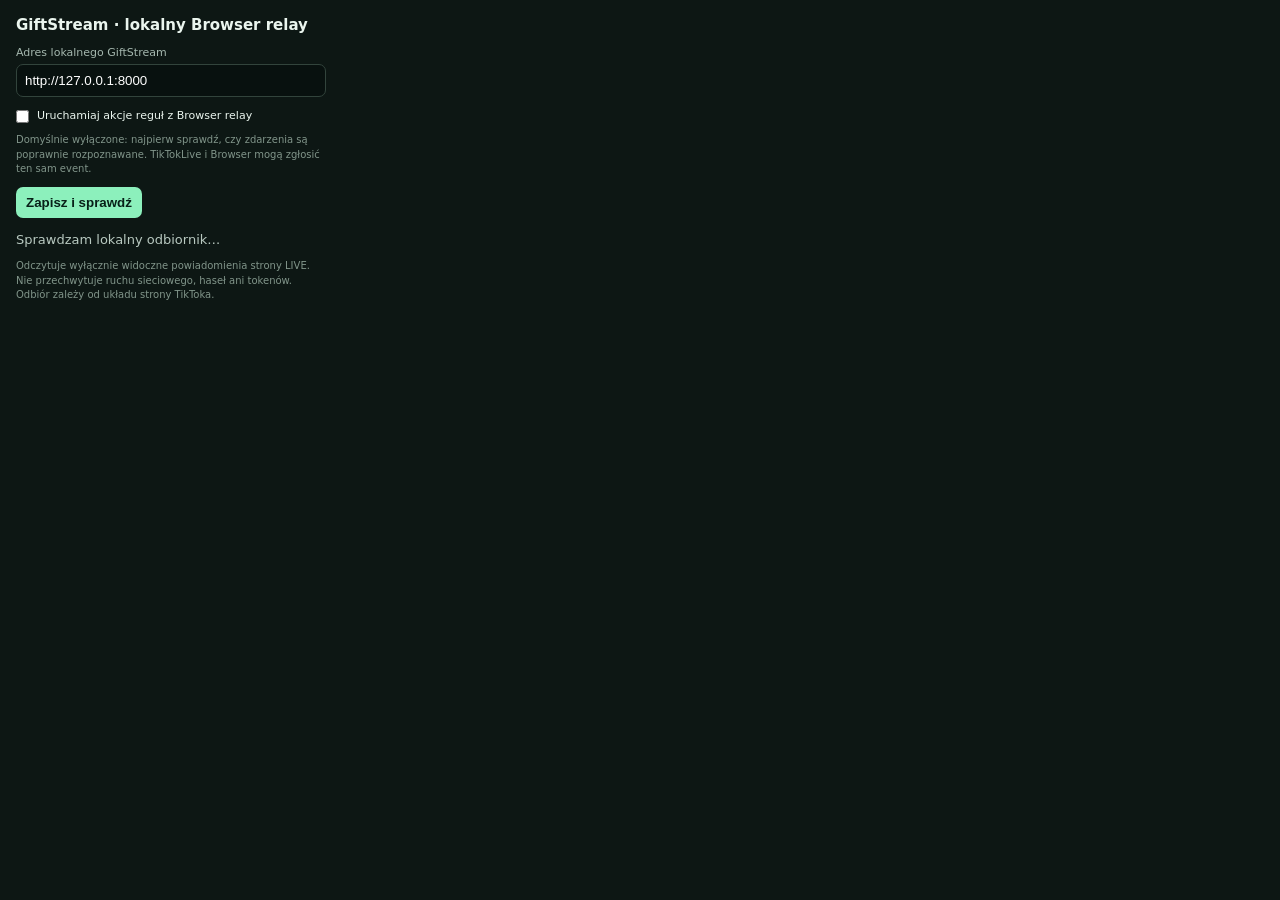
<file: browser-extension/popup.html>
<!doctype html>
<html lang="pl">
<head>
  <meta charset="utf-8">
  <meta name="viewport" content="width=device-width,initial-scale=1">
  <title>GiftStream Browser Relay</title>
  <style>
    body{width:310px;margin:0;padding:16px;background:#0d1714;color:#eaf5ee;font:13px system-ui,sans-serif}h1{font-size:15px;margin:0 0 12px}label{display:block;color:#a5b8af;font-size:11px;margin-bottom:5px}input{box-sizing:border-box;width:100%;padding:8px;border:1px solid #32443c;border-radius:7px;background:#08110f;color:#fff}button{margin:10px 0 0;padding:8px 10px;border:0;border-radius:7px;background:#8cf0bc;color:#082018;font-weight:700;cursor:pointer}#status{margin-top:12px;color:#b8c9c0;line-height:1.5;overflow-wrap:anywhere}.note{margin-top:10px;color:#81958a;font-size:10px;line-height:1.45}
  </style>
</head>
<body>
  <h1>GiftStream · lokalny Browser relay</h1>
  <label for="base">Adres lokalnego GiftStream</label>
  <input id="base" type="url" value="http://127.0.0.1:8000">
  <label style="display:flex;align-items:flex-start;gap:8px;margin-top:12px;color:#eaf5ee"><input id="trigger" type="checkbox" style="width:auto;margin:1px 0 0"><span>Uruchamiaj akcje reguł z Browser relay</span></label>
  <div class="note">Domyślnie wyłączone: najpierw sprawdź, czy zdarzenia są poprawnie rozpoznawane. TikTokLive i Browser mogą zgłosić ten sam event.</div>
  <button id="save">Zapisz i sprawdź</button>
  <div id="status" role="status">Sprawdzam lokalny odbiornik…</div>
  <div class="note">Odczytuje wyłącznie widoczne powiadomienia strony LIVE. Nie przechwytuje ruchu sieciowego, haseł ani tokenów. Odbiór zależy od układu strony TikToka.</div>
  <script src="popup.js"></script>
</body>
</html>
</file>
